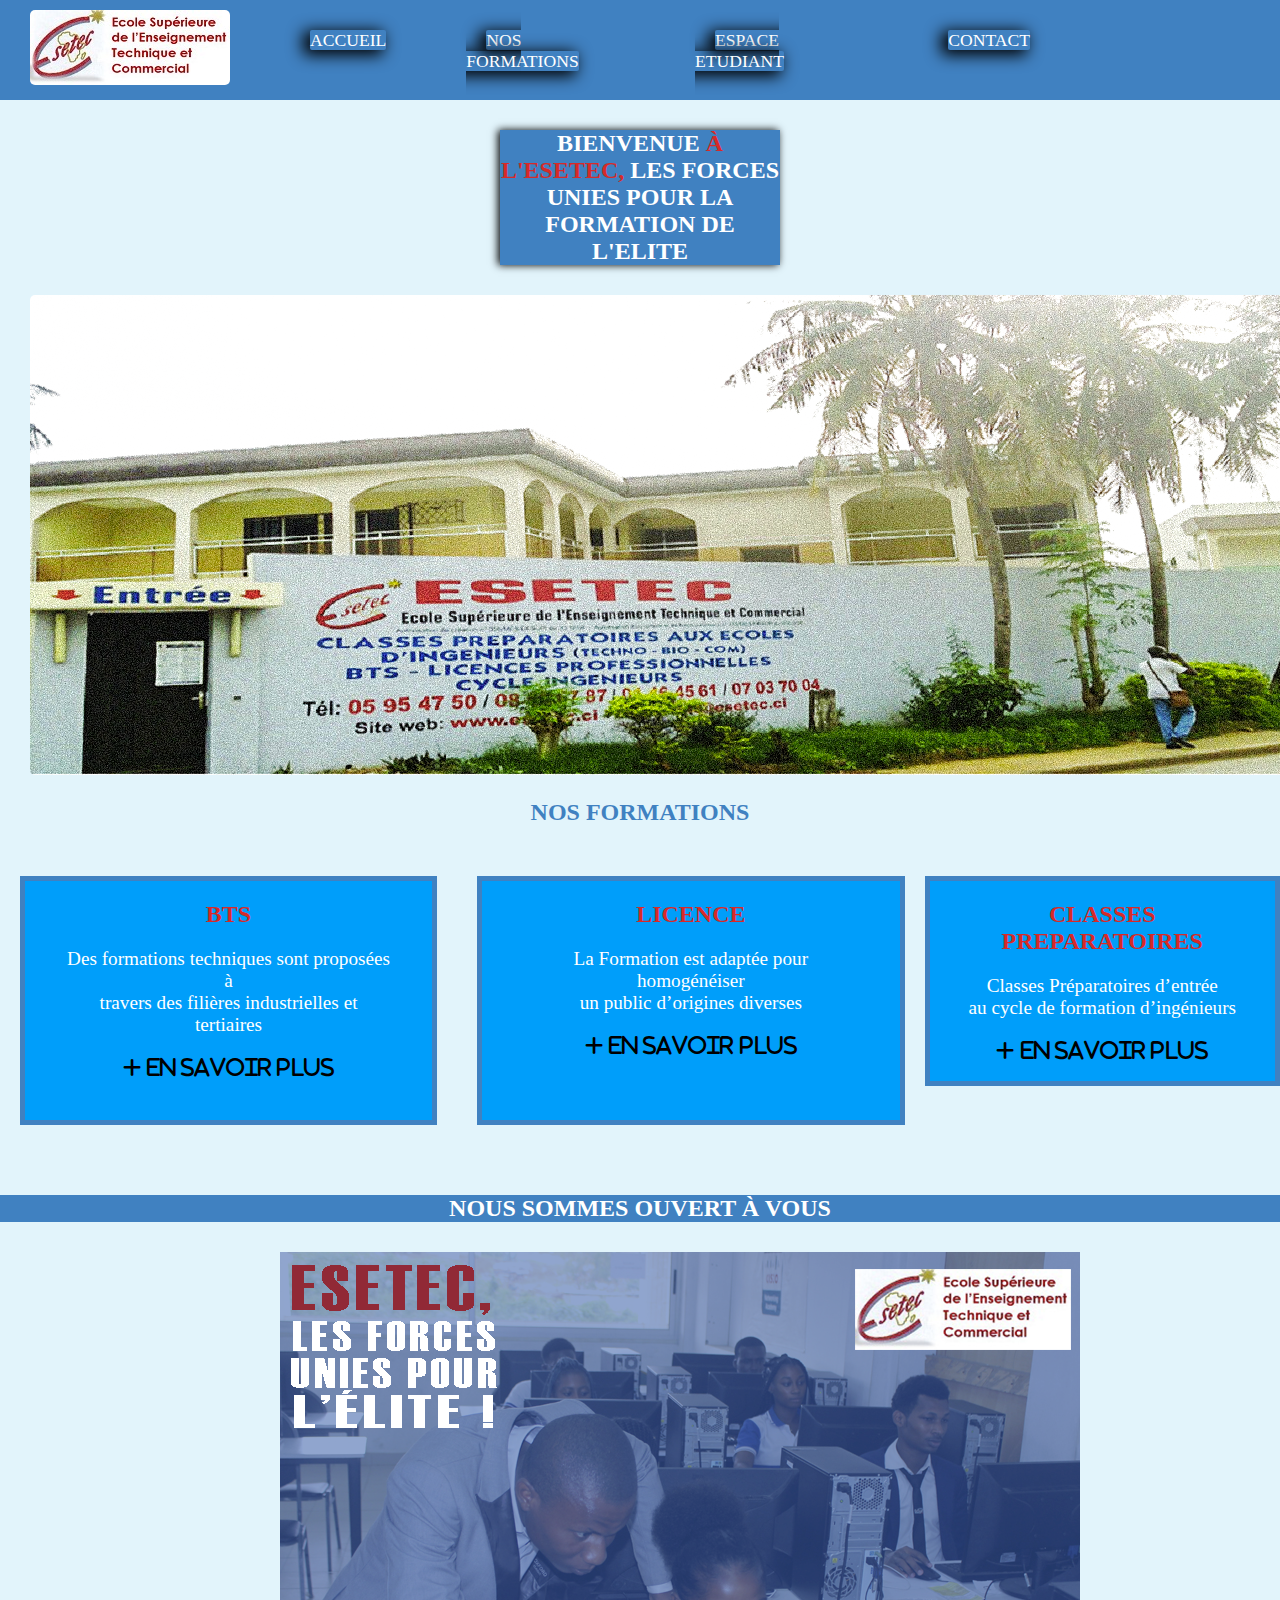
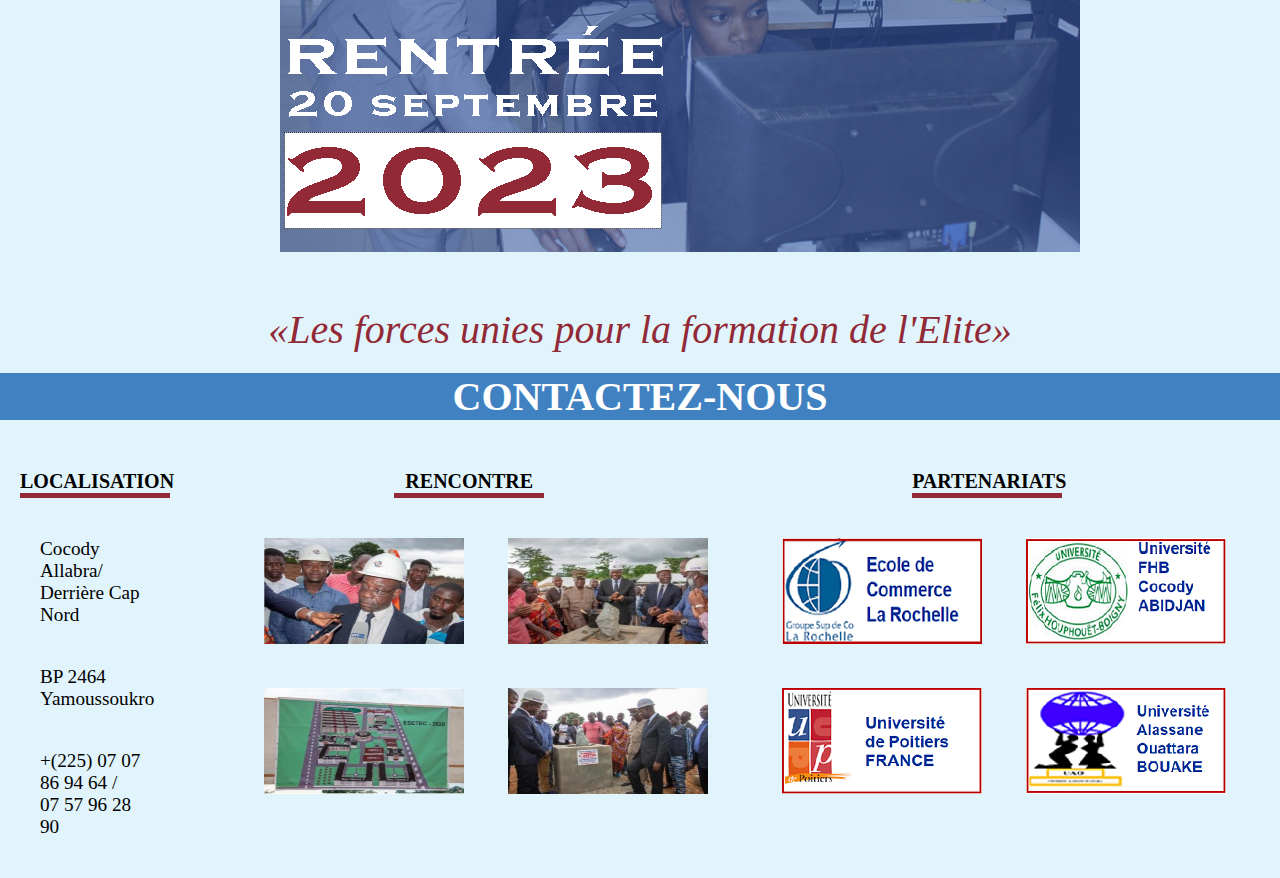
<file: src/index.html>
<!DOCTYPE html>
<html lang="en">
<head>
    <meta charset="UTF-8">
    <meta http-equiv="X-UA-Compatible" content="IE=edge">
    <meta name="viewport" content="width=device-width, initial-scale=1.0">
    <link rel="stylesheet" href="style.css">
    <link rel="stylesheet" href="https://cdnjs.cloudflare.com/ajax/libs/font-awesome/6.4.0/css/all.min.css">
    <title>Site officiel | ESETEC </title>
</head>
<body>
    <head>
        <nav class="nav-bar">
            <div class="left">
                <img src="../src/logoCarre.jpg" alt="Logo du site">
            </div>
            <div class="right">
                <ul>
                    <li><a href="#">ACCUEIL</a></li>
                    <li><a href="#">NOS FORMATIONS</a></li>
                    <li><a href="#">ESPACE ETUDIANT</a></li>
                    <li><a href="#">CONTACT</a></li>
                </ul>
            </div>
        </nav>
    </head>

    <main>
        <div class="greeting">
            <h2>Bienvenue<span> à l'ESETEC,</span> les forces unies pour la formation de l'Elite</h2>
        </div>
        <div class="pub">
            <img src="../src/esetec_abidjan.png" alt="Affiche de préinscription">
        </div>
    </main>

    <section>
        <h3>NOS FORMATIONS</h3>
        <div class="formations">
            <div class="BTS">
                <h4>BTS</h4>
                <p>Des formations techniques sont proposées à <br>travers des filières industrielles et tertiaires</p>
                <p><a href="#"><i class="fa-solid fa-plus"> EN SAVOIR PLUS</i></a></p>
            </div>
            <div class="LICENCE">
                <h4>LICENCE</h4>
                <P>La Formation est adaptée pour homogénéiser<br> un public d’origines diverses</P>
                <p><a href="#"><i class="fa-solid fa-plus"> EN SAVOIR PLUS</i></a></p>
            </div>
            <div class="prepa">
                <h4>CLASSES PREPARATOIRES</h4>
                <p>Classes Préparatoires d’entrée<br> au cycle de formation d’ingénieurs</p>
                <p><a href="#"><i class="fa-solid fa-plus"> EN SAVOIR PLUS</i></a></p>
            </div>
        </div>
    </section>

    <section class="banner">
        <h3>NOUS SOMMES OUVERT À VOUS </h3>
        <div>
            <img src="../src/Affiche.png" alt="Publicité">
            <p>«Les forces unies pour la formation de l'Elite»</p>
        </div>
    </section>

    <h3 class="contact">CONTACTEZ-NOUS</h3>
    <footer>
        <div class="first">
            <h4>Localisation</h4>
            <ul>
                <li>Cocody Allabra/ Derrière Cap Nord</li>
                <li>BP 2464 Yamoussoukro</li>
                <li>+(225) 07 07 86 94 64 / <br>
                    07 57 96 28 90</li>
            </ul>
        </div>
        <div class="second">
            <h4>rencontre</h4>
            <img src="../src/DE.jpg" alt="">
            <img src="../src/OV.jpg" alt="">
            <img src="../src/Plan.jpg" alt="">
            <img src="../src/bdg.jpg" alt="">
        </div>
        <div class="third">
            <h4>PARTENARIATS</h4>
            <img src="../src/Logo_ecleDeCommenrce.png" alt="">
            <img src="../src/logo_UniverciteFHB.png" alt="">
            <img src="../src/Logo_UnivercitePoitierFrance.png" alt="">
            <img src="../src/Logo_UniverciteAO.png" alt="">
        </div>
    </footer>
</body>
</html>
</file>
<file: src/style.css>
*{
    padding: 0;
    margin: 0;
    box-sizing: border-box;
    text-decoration: none;
    list-style: none;
}

body{
    background-color: #E2F4FB;
}

nav{
    display: flex;
    justify-content: space-between;
    background-color: #4081C1;
    width: 100%;
    height: 100px;
}

nav li a:hover{
    background-color: #009EFA;
}

.left img{
    margin: 10px 30px;
    border-radius: 5px;
}

.right ul{
    display: flex;
    margin-right: 200px;
}

.right ul li {
    margin: 30px;
    font-size: 1.1rem;
}

li a {
    color: white;
    box-shadow: -5px 3px 16px 2px black ;
    border-radius: 2px;
}

div h2 {
    margin: 30px 500px;
    text-align: center;
    text-transform: uppercase;
    color: white;
    box-shadow: -2px 0px 8px 0px black;
    background-color: #4081C1;
}

h2 span {
    color:#d62a29;
    cursor: pointer;
}

.pub img {
   margin-left: 30px;
   border-radius: 5px;
}

section h3 {
    text-align: center;
}

.formations {
    display: flex;
    text-align: center;
    justify-content: space-around;
    margin-top: 30px;
}

section h3 {
    color: #4081C1;
    font-size: 1.5rem;
    margin-top: 20px;
}

.BTS {
    border: 5px solid #4081C1;
    padding: 20px;
    /* box-shadow: -5px 3px 16px 2px #4081C1 ; */
    background-color: #009EFA;

}

.BTS, .LICENCE, .prepa h4, p, a {
    margin: 20px;
}

.formations h4 {
    color: #d62a29;
    font-size: 1.5rem;
}

.LICENCE {
    border: 5px solid #4081C1;
    /* box-shadow: -5px 3px 16px 2px #4081C1 ; */
    padding: 20px;
    background-color: #009EFA;
}

.prepa{
    border: 5px solid #4081C1;
    height: 210px;
    margin-top: 20px;
    /* box-shadow: -5px 3px 16px 2px #4081C1 ; */
    background-color: #009EFA;

}

section a {
    font-size: 1.3rem;
    font-weight: bold;
    color: black;
}

section p{
    color: white;
    font-size: 1.2rem;
}

.banner{
    margin-top: 50px;
}

.banner img {
    margin: 30px 280px;
}

.banner h3 {
    text-align: center;
    text-transform: uppercase;
    color: white;
    background-color: #4081C1;
}

.banner p {
    text-align: center;
    color: #912936;
    font-size: 40px;
    font-style: italic;
}

footer{
    margin-top: 30px;
    display: flex;
    justify-content: space-between;
}

footer h4 {
    border-bottom: 5px solid #912936;
    width: 150px;
    margin: 20px;
    text-align: center;
    text-transform: uppercase;
    font-size: 20px;
    font-weight: bold;
}

.first li {
    margin: 40px;
    font-size: 1.2rem;
}

.second {
    margin-left: 50px;
}

.second h4 {
    margin-left: 150px;
}

.second img {
    margin: 20px;
    width: 200px;
    height: 106px;
}

.third h4 {
    margin-left: 150px;
}

.third img {
    margin: 20px;
}

.contact {
    font-size: 40px;
    background-color: #4081C1;
    color: white;
    text-align: center;
}
</file>
